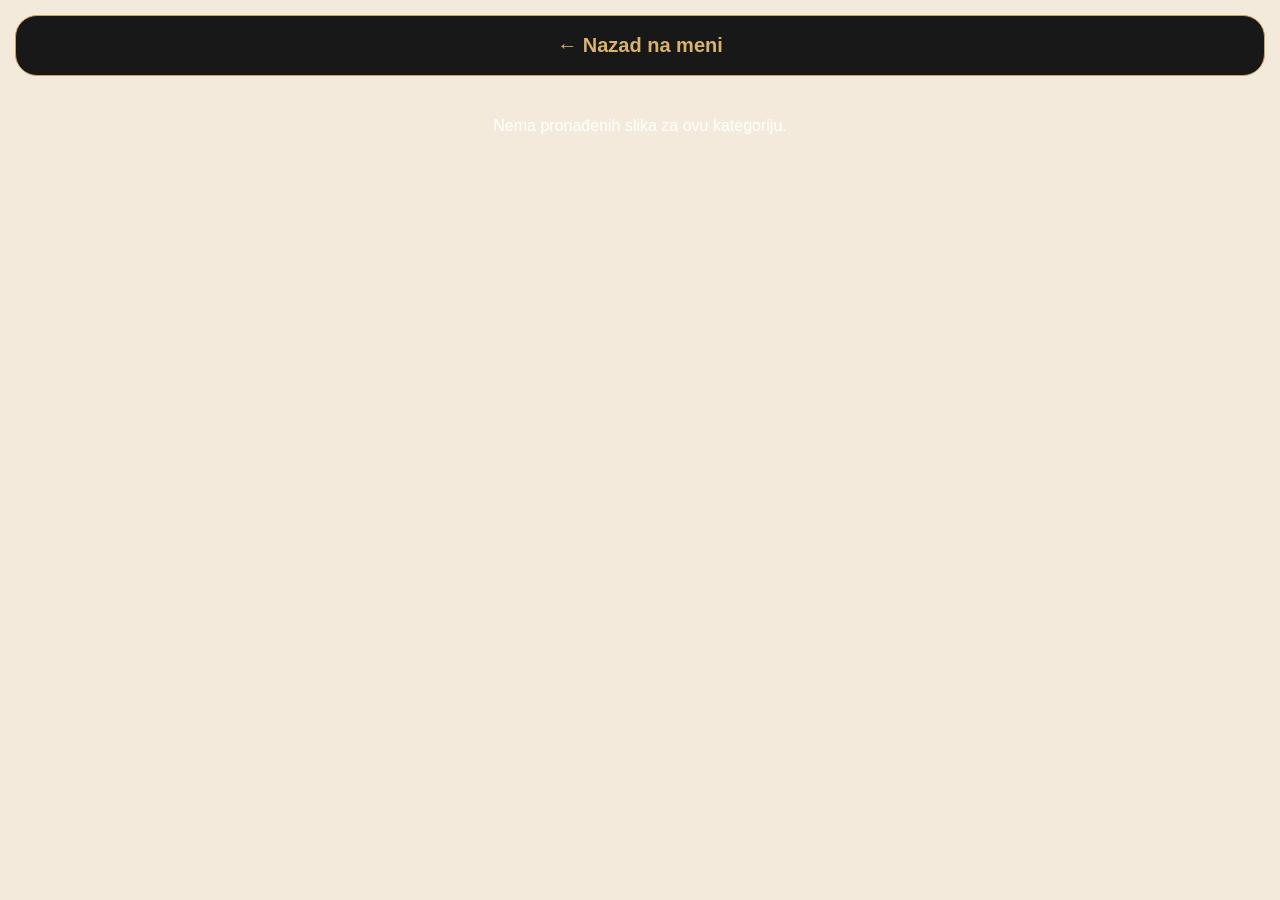
<file: gallery.html>
<!DOCTYPE html>
<html lang="bs">
<head>
<meta charset="UTF-8">
<meta name="viewport" content="width=device-width, initial-scale=1">
<title>The Best</title>
<link rel="stylesheet" href="style.css?v=30">
</head>

<body>
  
<a class="back" href="index.html">← Nazad na meni</a>

<div id="gallery"></div>

<script>
const params = new URLSearchParams(window.location.search);
const cat = params.get('cat');

const images = {
  summer: [
    'images/summer/SUMMER-MENU-1.jpg',
    'images/summer/SUMMER-MENU-2.jpg',
    'images/summer/SUMMER-MENU-3.jpg'
  ],

coffee: [
  'images/coffee/COFFE-TIME-1.jpg',
  'images/coffee/COFFE-TIME-2.jpg'
],

coffe: [
  'images/coffee/COFFE-TIME-1.jpg',
  'images/coffee/COFFE-TIME-2.jpg'
],

  snack: [
    'images/snack sweet/SNACK-SWEET.jpg'
  ],

  icecream: [
    'images/icecream/ICE-CREAM.jpg'
  ],

  cocktails: [
    'images/cocktails/COCKTAILS-1 - Copy.jpg',
    'images/cocktails/COCKTAILS-2 - Copy.jpg',
    'images/cocktails/COCKTAILS-3 - Copy.jpg'
  ],

  combo: [
    'images/combo/COMBO.jpg'
  ],

  beer: [
    'images/beer/PIVO-I-VINO.jpg'
  ],

  alcohol: [
    'images/alcohol/ALKOHOLNA-PICA.jpg',
    'images/alcohol/BOCE.jpg'
  ]
};

if (images[cat]) {
  images[cat].forEach(path => {
    const img = document.createElement('img');

    img.src = path + '?v=30';
    img.className = 'menuimg';
    img.alt = cat;

    img.onerror = () => {
      const errorText = document.createElement('p');
      errorText.style.textAlign = 'center';
      errorText.style.color = 'red';
      errorText.innerText = 'Ne može učitati: ' + path;
      gallery.appendChild(errorText);
    };

    gallery.appendChild(img);
  });
} else {
  gallery.innerHTML = '<p style="text-align:center;">Nema pronađenih slika za ovu kategoriju.</p>';
}
</script>
  
</body>
</html>
</file>
<file: style.css>
body{
    margin:0;
    background:#f3eadc;
    font-family:Arial,sans-serif;
    color:#fff;
}

.container{
    max-width:500px;
    margin:auto;
}

.hero{
    width:100%;
    display:block;
}

.menu-wrapper{
    position:relative;
}

.hotspot{
    position:absolute;
    left:50% !important;
    transform:translateX(-50%) !important;
    width:60% !important;
    height:6.4% !important;
    display:block;
    z-index:999;
    pointer-events:auto;
    cursor:pointer;

    -webkit-tap-highlight-color: transparent;
    outline: none;
    user-select: none;

    transition: transform 0.15s ease, opacity 0.15s ease;
}

.hotspot:active{
    transform:translateX(-50%) scale(0.96) !important;
    opacity:0.85;
}

.hotspot::after{
    content:"";
    position:absolute;
    inset:0;
    border-radius:30px;
    background:rgba(200,163,92,0);
    transition:background 0.15s ease;
}

.hotspot:active::after{
    background:rgba(200,163,92,0.25);
}

.coffee{ top:37.4% !important; }
.coffe{ top:37.4% !important; }
.summer{ top:44.9% !important; }
.snack{ top:52.4% !important; }
.icecream{ top:59.8% !important; }
.cocktails{ top:67.3% !important; }
.combo{ top:74.8% !important; }
.beer{ top:82.3% !important; }
.alcohol{ top:89.7% !important; }

.back{
    display:block;
    margin:15px;
    background:#181818;
    border:1px solid #c8a35c;
    border-radius:22px;
    padding:18px;
    text-align:center;
    text-decoration:none;
    font-weight:700;
    font-size:20px;
    color:#d9b36b;
}

#gallery{
    max-width:700px;
    margin:auto;
    padding:10px;
}

.menuimg{
    width:100%;
    display:block;
    margin-bottom:16px;
    border-radius:16px;
}
#loader{
    position:fixed;
    inset:0;
    background:#f3eadc url("LOADING-SCREEN.jpg") center center / cover no-repeat;
    z-index:99999;
    opacity:1;
    visibility:visible;
    animation:loaderFadeIn .5s ease forwards;
    transition:opacity .8s ease, visibility .8s ease;
}

#loader.hide{
    opacity:0;
    visibility:hidden;
}

.page-content{
    opacity:0;
    transform:translateY(10px);
    transition:opacity .8s ease, transform .8s ease;
}

.page-content.show{
    opacity:1;
    transform:translateY(0);
}

@keyframes loaderFadeIn{
    from{
        opacity:0;
    }
    to{
        opacity:1;
    }
}
body{
    opacity:1;
    transition:opacity .45s ease;
}

body.fade-out{
    opacity:0;
}

.page-content{
    opacity:0;
    transform:translateY(10px);
    transition:opacity .8s ease, transform .8s ease;
}

.page-content.show{
    opacity:1;
    transform:translateY(0);
}

#loader{
    position:fixed;
    inset:0;
    background:#f3eadc url("LOADING-SCREEN.jpg") center center / cover no-repeat;
    z-index:99999;
    opacity:1;
    visibility:visible;
    transition:opacity .8s ease, visibility .8s ease;
}

#loader.hide{
    opacity:0;
    visibility:hidden;
}
</file>
